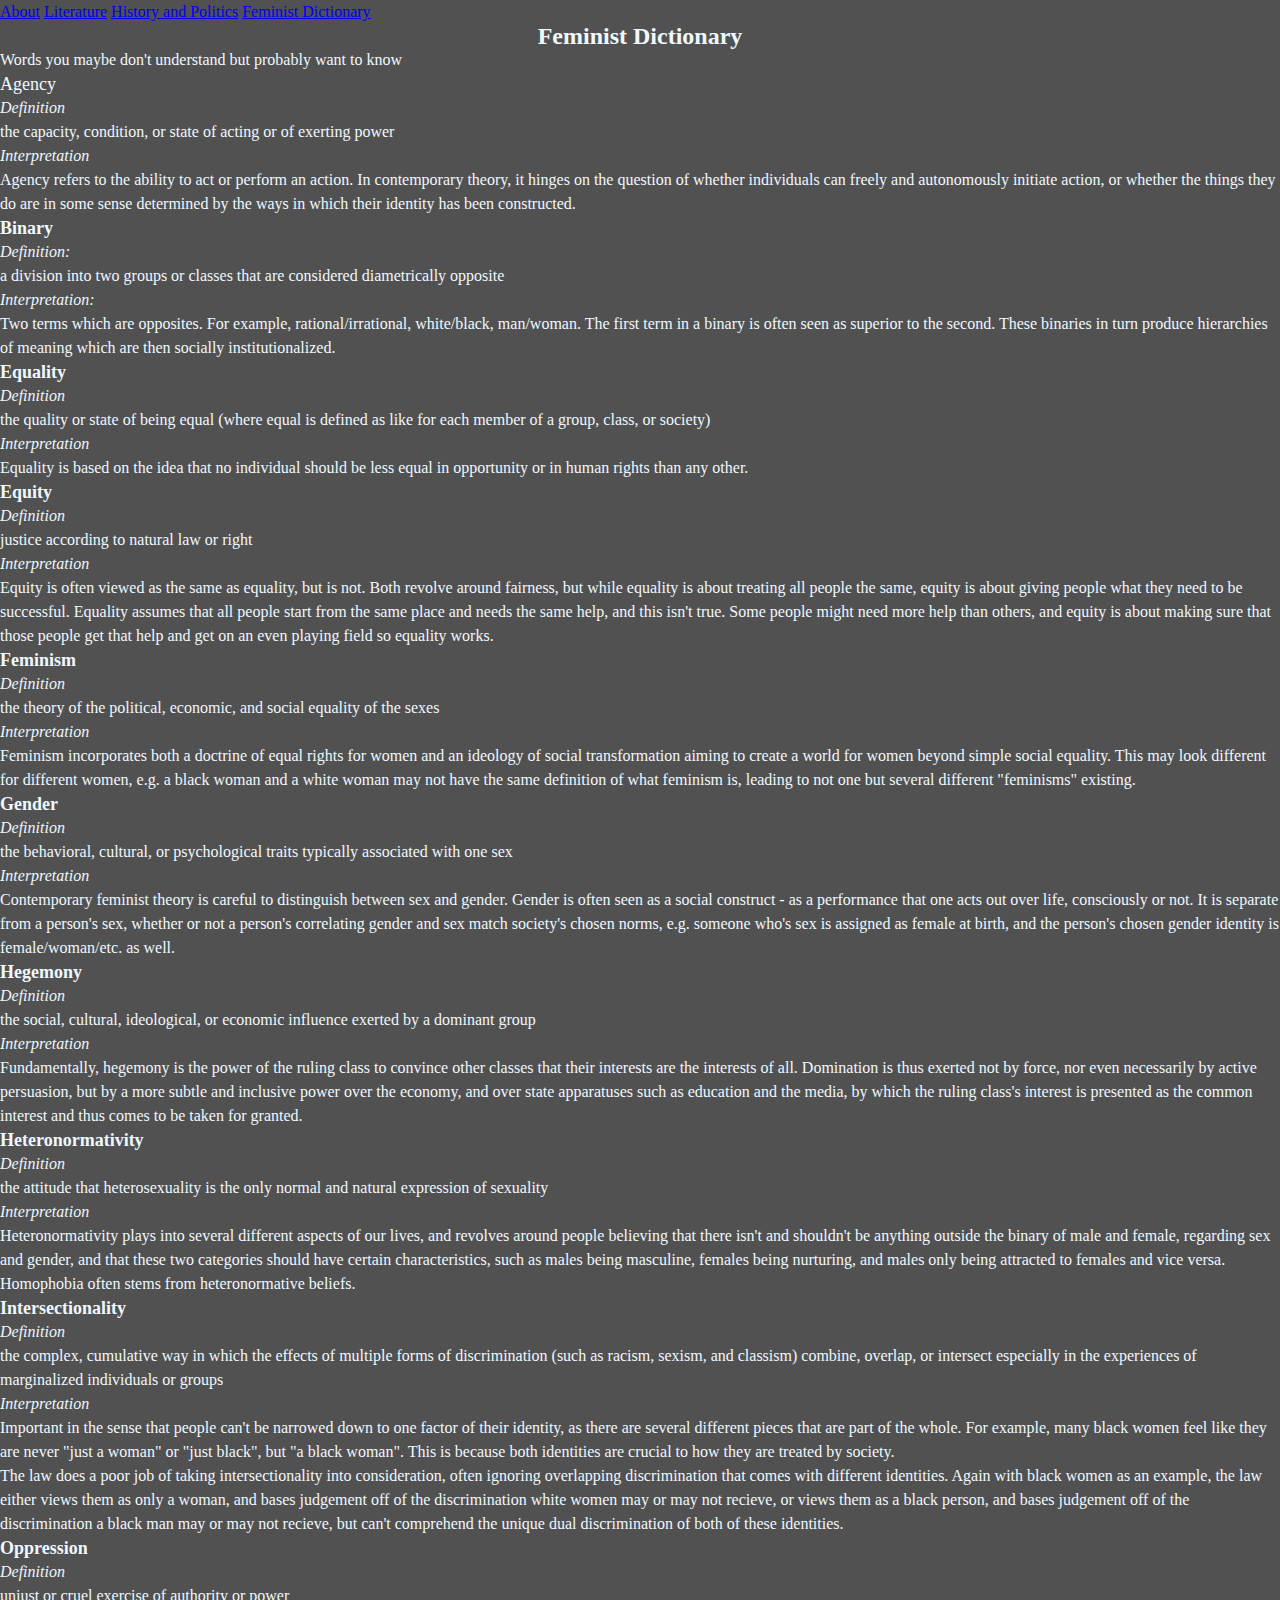
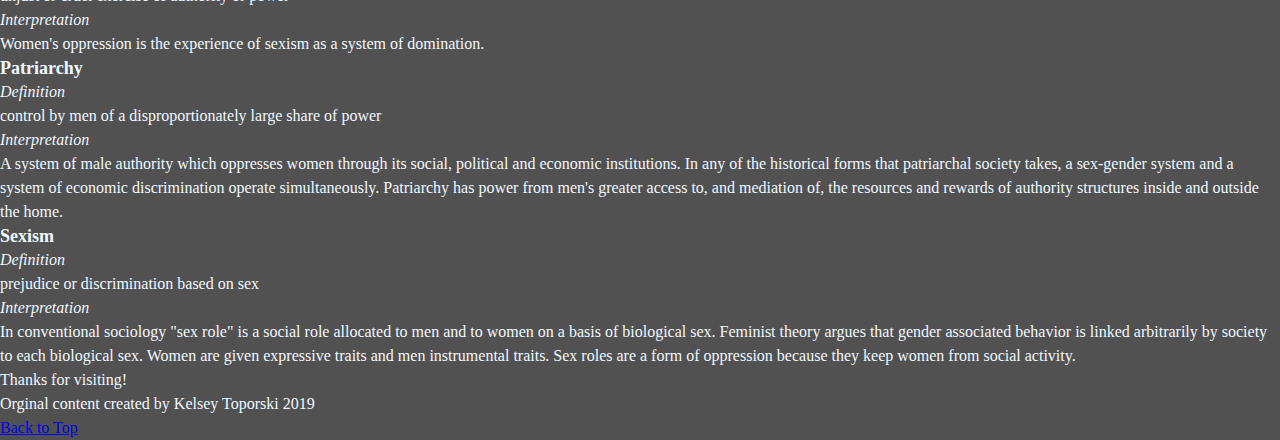
<file: femdict.html>
<!DOCTYPE html>
<html lang="en">
<head>
  <meta charset="UTF-8">

  <meta name="viewport" content="width=device-width, initial-scale=1.0">

  <!-- connects to the stylesheets -->
  <link rel="stylesheet" href="css/reset.css">
  <link rel="stylesheet" href="css/style.css">

  <!-- connect to a Google font -->  
  <!-- connect to a Font Aweseom font -->
  <!-- connect to a favicon -->

  <title>Women's Web - Dictionary</title>
</head>

<body>
  <header>
    <nav>
        <ul>
          <li><a href="index.html">About</a></li>
          <li><a href="literature.html">Literature</a></li>
          <li><a href="history.html">History and Politics</a></li>
          <li><a href="femdict.html">Feminist Dictionary</a></li>
        </ul>
    </nav>
      <!-- definitions from meriam webster -->
      <!-- interpretations from
            The Dictionary of Feminist Theory - Maggie Humm,
            Key Concepts In Post-Colonial Studies - Ashcroft, Bill, Gareth Griffiths, and Helen Tiffin,
            or myself -->
      <!-- interpretation of equity from https://everydayfeminism.com/2014/09/equality-is-not-enough/ -->

    <h1>Feminist Dictionary</h1>
    Words you maybe don't understand but probably want to know

  </header>

  <main>
  

      <!-- definitions from meriam webster -->
      <!-- interpretations from
            The Dictionary of Feminist Theory - Maggie Humm,
            Key Concepts In Post-Colonial Studies - Ashcroft, Bill, Gareth Griffiths, and Helen Tiffin,
            or myself -->
      <!-- interpretation of equity from https://everydayfeminism.com/2014/09/equality-is-not-enough/ -->

      <dl>
        <dt><h3>Agency</dt>
        <dd>Definition
          <p>
            the capacity, condition, or state of acting or of exerting power
          </p>
        <dd>Interpretation
          <p>
            Agency refers to the ability to act or perform an action. In contemporary theory, it hinges on the question of whether individuals can freely and autonomously initiate action, or whether the things they do are in some sense determined by the ways in which their identity has been constructed.
          </p>

        
        <dt>Binary</dt>
        <dd>Definition:
          <p>
            a division into two groups or classes that are considered diametrically opposite
          </p></dd>
        <dd>Interpretation:
          <p>
            Two terms which are opposites. For example, rational/irrational, white/black, man/woman. The first term in a binary is often seen as superior to the second. These binaries in turn produce hierarchies of meaning which are then socially institutionalized.
          </p></dd>
        
          
        <dt>Equality</dt>
        <dd>Definition
          <p>
            the quality or state of being equal (where equal is defined as like for each member of a group, class, or society)
          </p></dd>
        <dd>Interpretation
          <p>
            Equality is based on the idea that no individual should be less equal in opportunity or in human rights than any other.
          </p></dd>
        
          
        <dt>Equity</dt>
        <dd>Definition
          <p>
            justice according to natural law or right
          </p></dd>
        <dd>Interpretation
          <p>
            Equity is often viewed as the same as equality, but is not. Both revolve around fairness, but while equality is about treating all people the same, equity is about giving people what they need to be successful. Equality assumes that all people start from the same place and needs the same help, and this isn't true. Some people might need more help than others, and equity is about making sure that those people get that help and get on an even playing field so equality works.
          </p></dd>
        
          
        <dt>Feminism</dt>
        <dd>Definition
          <p>
            the theory of the political, economic, and social equality of the sexes
          </p></dd>
        <dd>Interpretation
          <p>
            Feminism incorporates both a doctrine of equal rights for women and an ideology of social transformation aiming to create a world for women beyond simple social equality. This may look different for different women, e.g. a black woman and a white woman may not have the same definition of what feminism is, leading to not one but several different "feminisms" existing.
          </p></dd>
       
          
        <dt>Gender</dt>
        <dd>Definition
          <p>
            the behavioral, cultural, or psychological traits typically associated with one sex
          </p></dd>
        <dd>Interpretation
          <p>
            Contemporary feminist theory is careful to distinguish between sex and gender. Gender is often seen as a social construct - as a performance that one acts out over life, consciously or not. It is separate from a person's sex, whether or not a person's correlating gender and sex match society's chosen norms, e.g. someone who's sex is assigned as female at birth, and the person's chosen gender identity is female/woman/etc. as well.
          </p></dd>
        
          
        <dt>Hegemony</dt>
        <dd>Definition
          <p>
            the social, cultural, ideological, or economic influence exerted by a dominant group
          </p></dd>
        <dd>Interpretation
          <p>
            Fundamentally, hegemony is the power of the ruling class to convince other classes that their interests are the interests of all.  Domination is thus exerted not by force, nor even necessarily by active persuasion, but by a more subtle and inclusive power over the economy, and over state apparatuses such as education and the media, by which the ruling class's interest is presented as the common interest and thus comes to be taken for granted.
          </p></dd>
       
          
        <dt>Heteronormativity</dt>
        <dd>Definition
          <p>
            the attitude that heterosexuality is the only normal and natural expression of sexuality
          </p></dd>
        <dd>Interpretation
          <p>
            Heteronormativity plays into several different aspects of our lives, and revolves around people believing that there isn't and shouldn't be anything outside the binary of male and female, regarding sex and gender, and that these two categories should have certain characteristics, such as males being masculine, females being nurturing, and males only being attracted to females and vice versa. Homophobia often stems from heteronormative beliefs.
          </p></dd>
        
          
        <dt>Intersectionality</dt>
        <dd>Definition
          <p>
            the complex, cumulative way in which the effects of multiple forms of discrimination (such as racism, sexism, and classism) combine, overlap, or intersect especially in the experiences of marginalized individuals or groups
          </p></dd>
        <dd>Interpretation
          <p>
            Important in the sense that people can't be narrowed down to one factor of their identity, as there are several different pieces that are part of the whole. For example, many black women feel like they are never "just a woman" or "just black", but "a black woman". This is because both identities are crucial to how they are treated by society.
          </p>
          <p>
            The law does a poor job of taking intersectionality into consideration, often ignoring overlapping discrimination that comes with different identities. Again with black women as an example, the law either views them as only a woman, and bases judgement off of the discrimination white women may or may not recieve, or views them as a black person, and bases judgement off of the discrimination a black man may or may not recieve, but can't comprehend the unique dual discrimination of both of these identities.
          </p></dd>
           
          
        <dt>Oppression</dt>
        <dd>Definition
          <p>
            unjust or cruel exercise of authority or power
          </p></dd>
        <dd>Interpretation
          <p>
            Women's oppression is the experience of sexism as a system of domination.
          </p></dd>
       
          
        <dt>Patriarchy</dt>
        <dd>Definition
          <p>
            control by men of a disproportionately large share of power
          </p></dd>
        <dd>Interpretation
          <p>
            A system of male authority which oppresses women through its social, political and economic institutions. In any of the historical forms that patriarchal society takes, a sex-gender system and a system of economic discrimination operate simultaneously. Patriarchy has power from men's greater access to, and mediation of, the resources and rewards of authority structures inside and outside the home.
          </p></dd>
             
          
        <dt>Sexism</dt>
        <dd>Definition
          <p>
            prejudice or discrimination based on sex
          </p></dd>
        <dd>Interpretation
          <p>
            In conventional sociology "sex role" is a social role allocated to men and to women on a basis of biological sex. Feminist theory argues that gender associated behavior is linked arbitrarily by society to each biological sex. Women are given expressive traits and men instrumental traits. Sex roles are a form of oppression because they keep women from social activity.
          </p></dd>
      </dl>

    </main>

    <footer>
      <p class="thanks">
        Thanks for visiting! <i class="far fa-grin"></i>
      </p>
      <p>Orginal content created by Kelsey Toporski 2019</p>

      <a href="#top" class="tops">Back to Top</a>
    </footer>

</body>
</html>
</file>
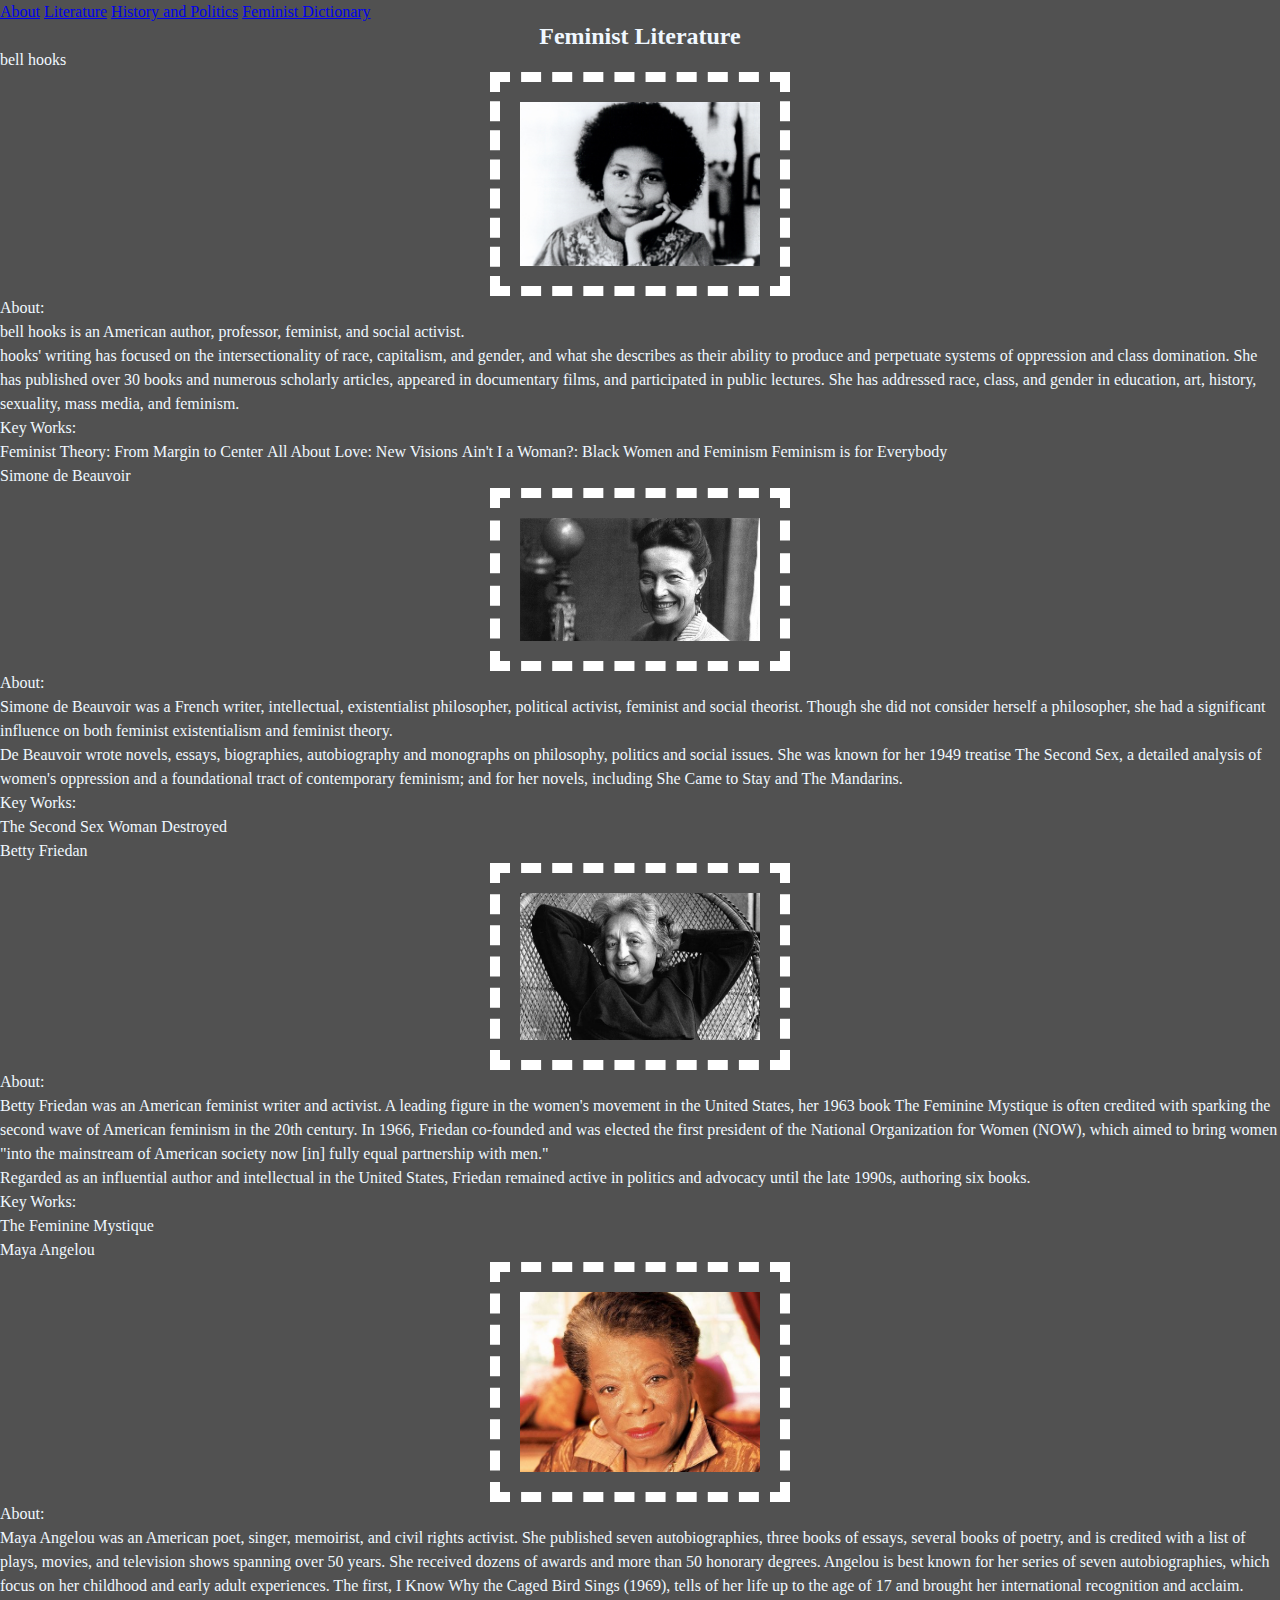
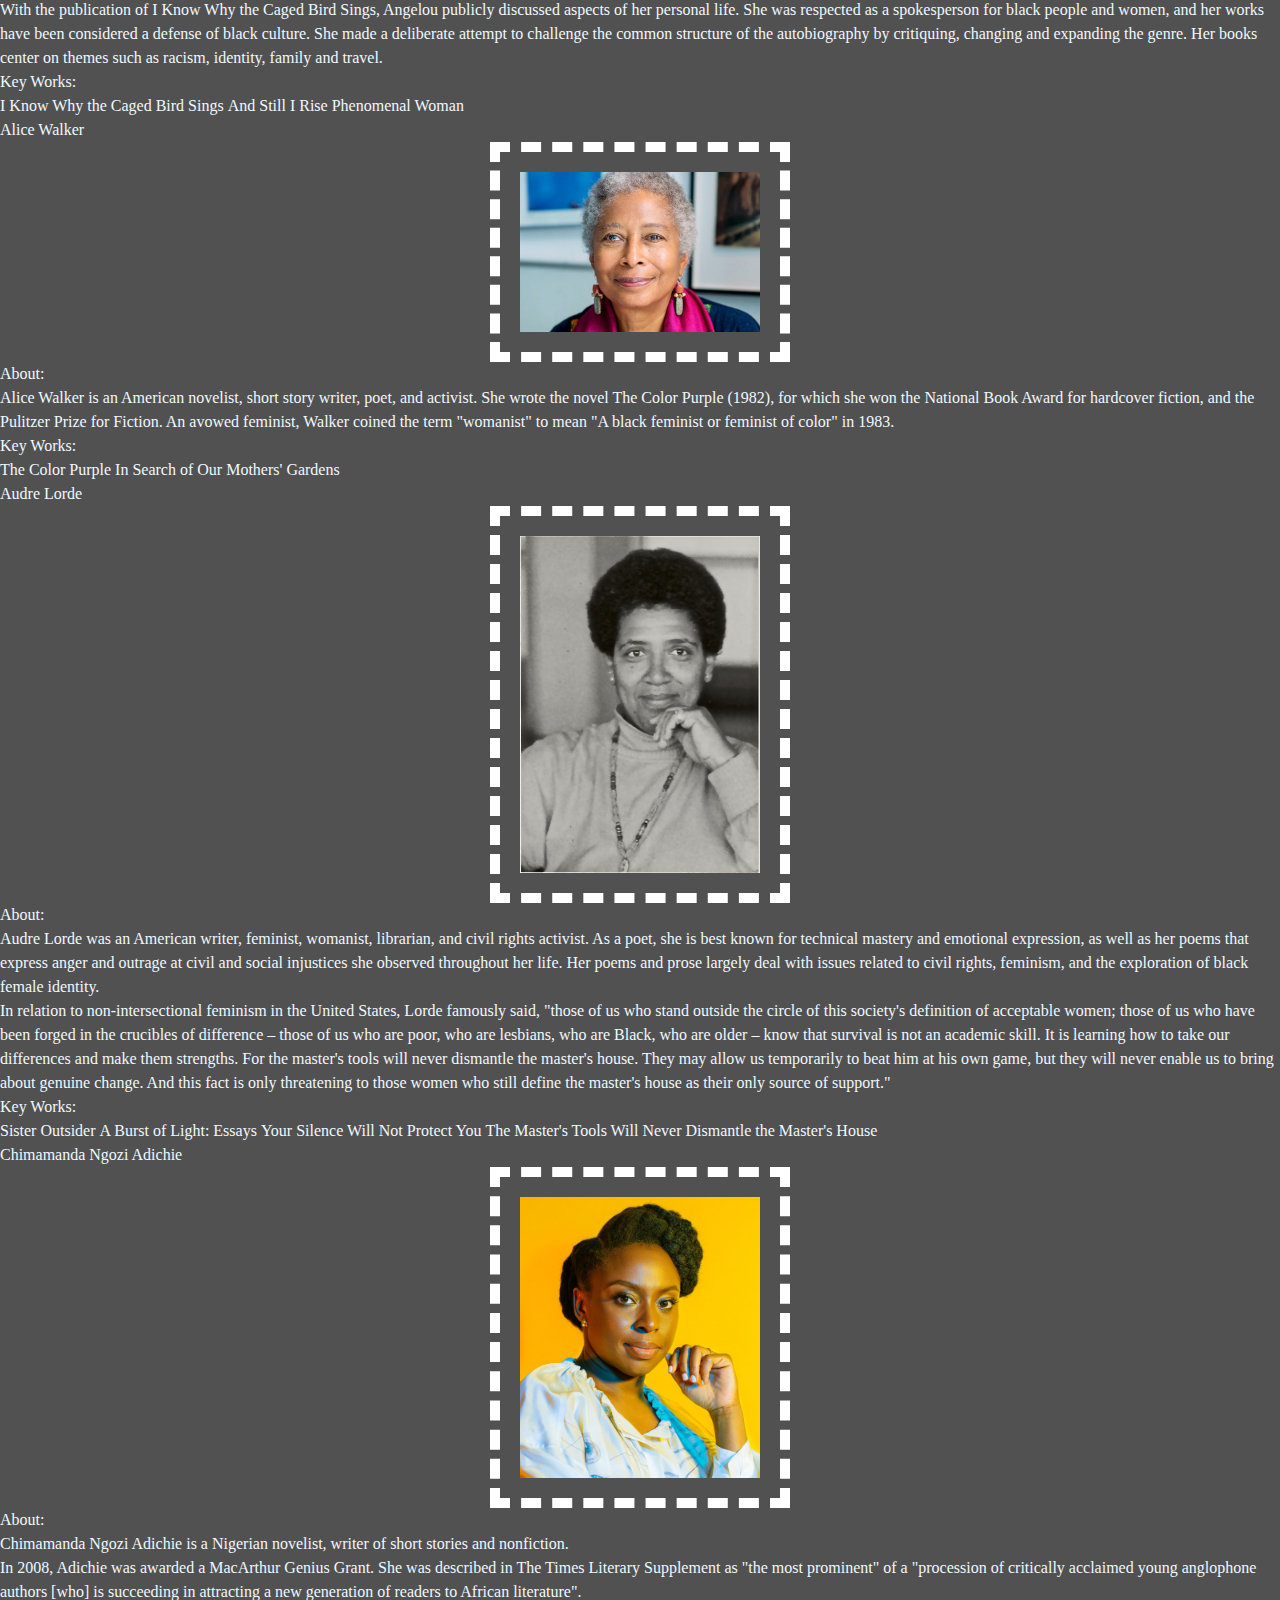
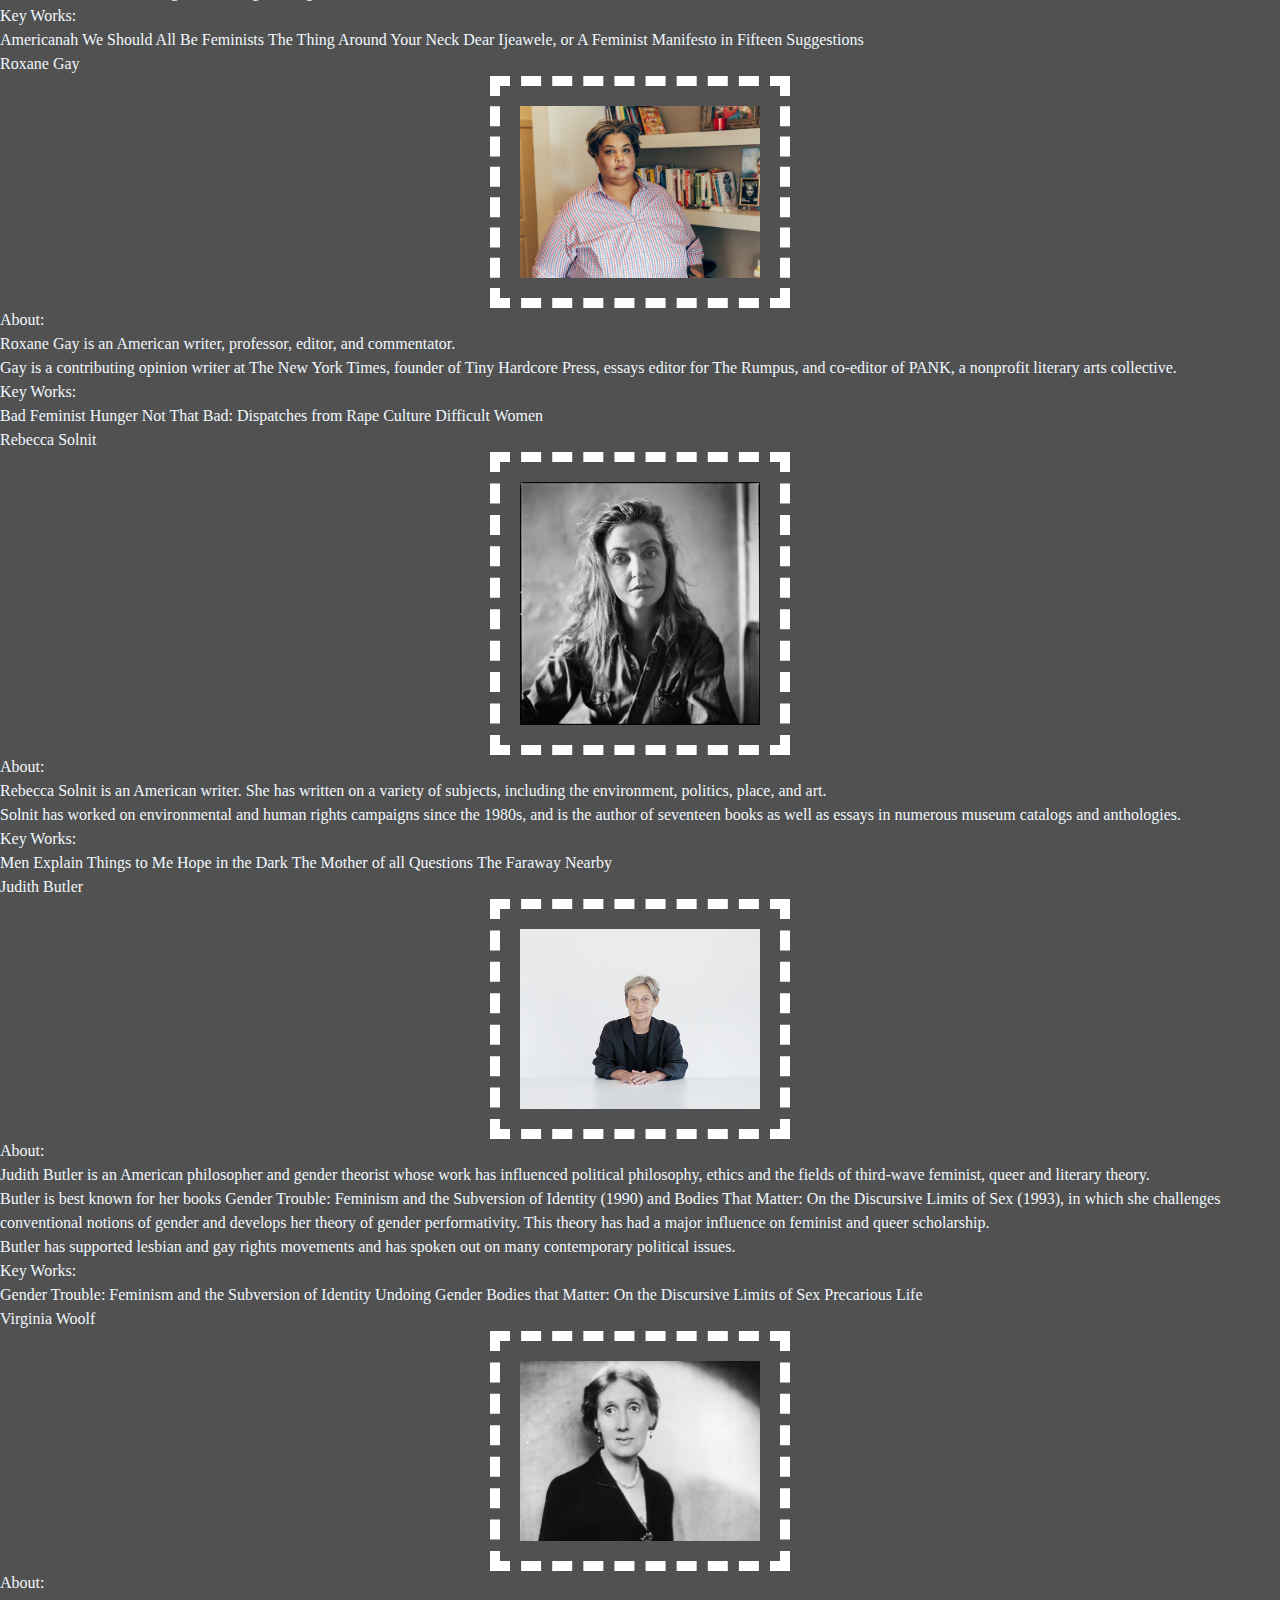
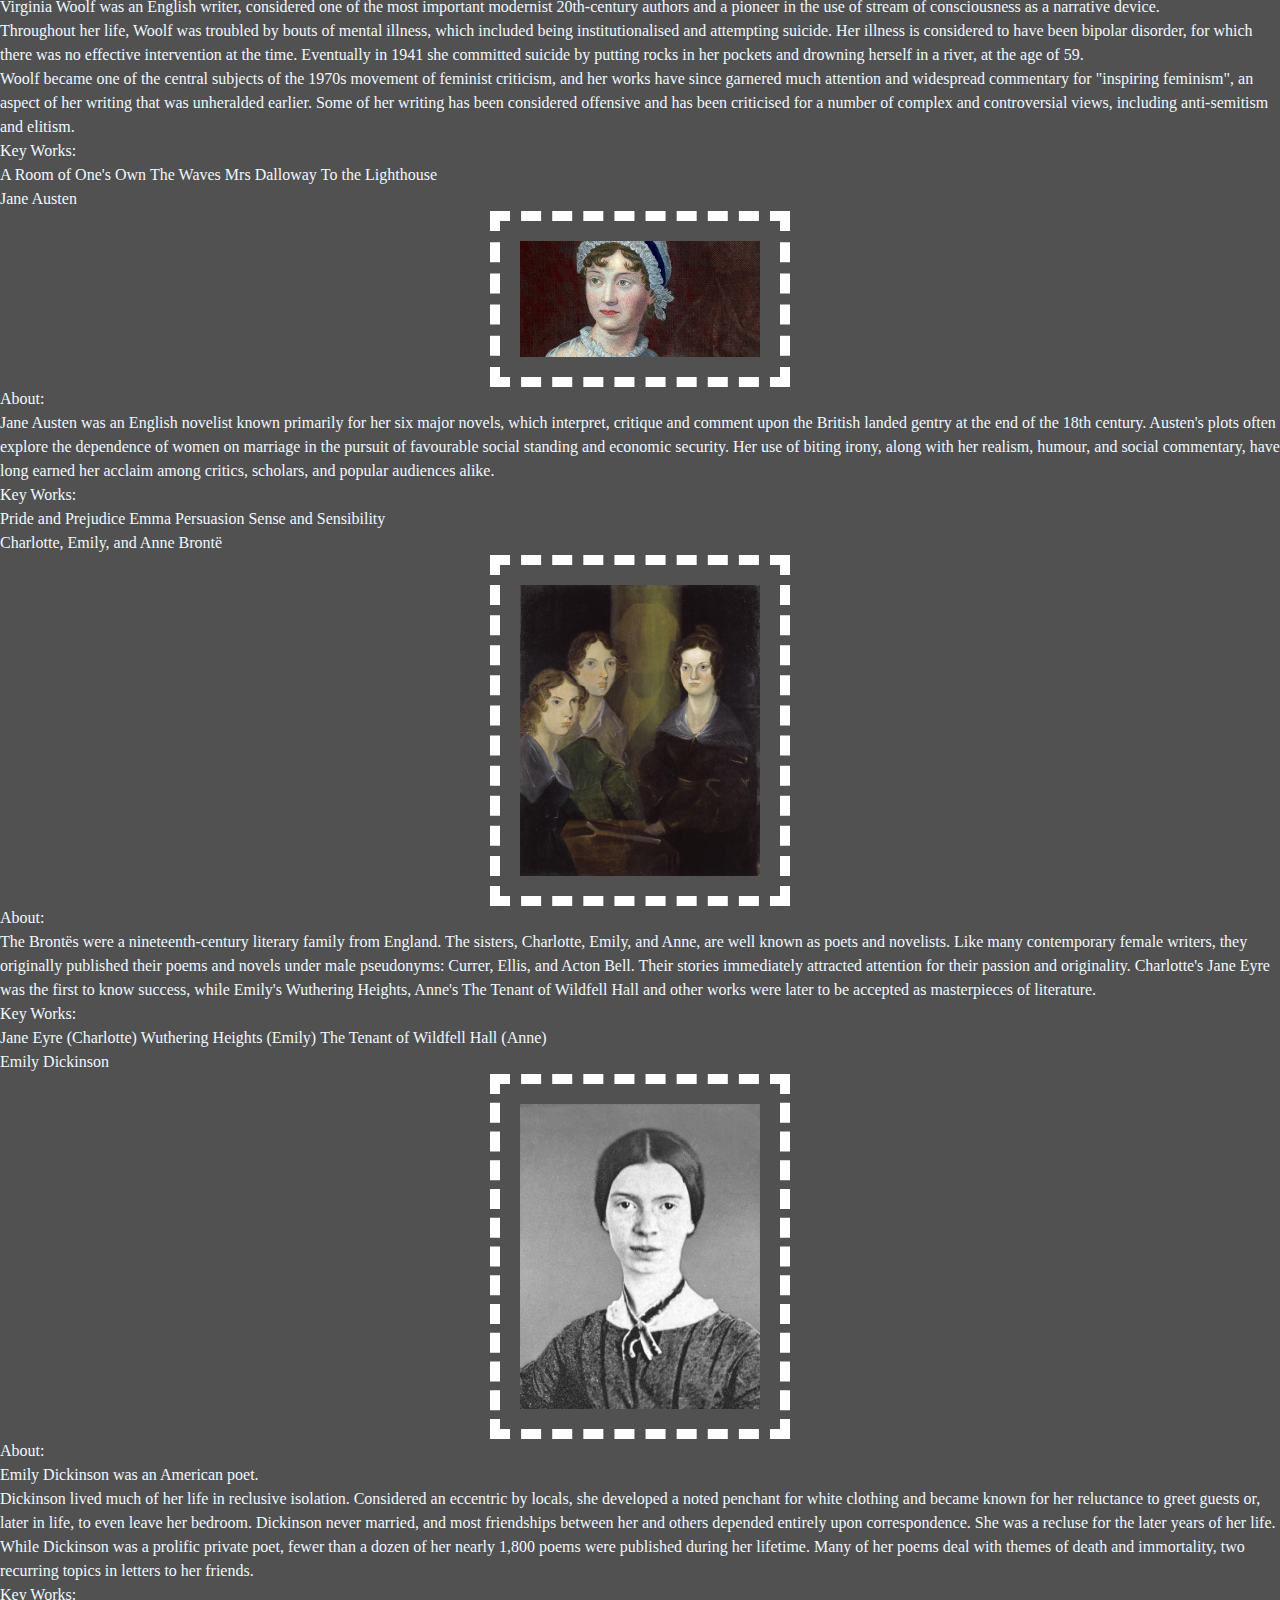
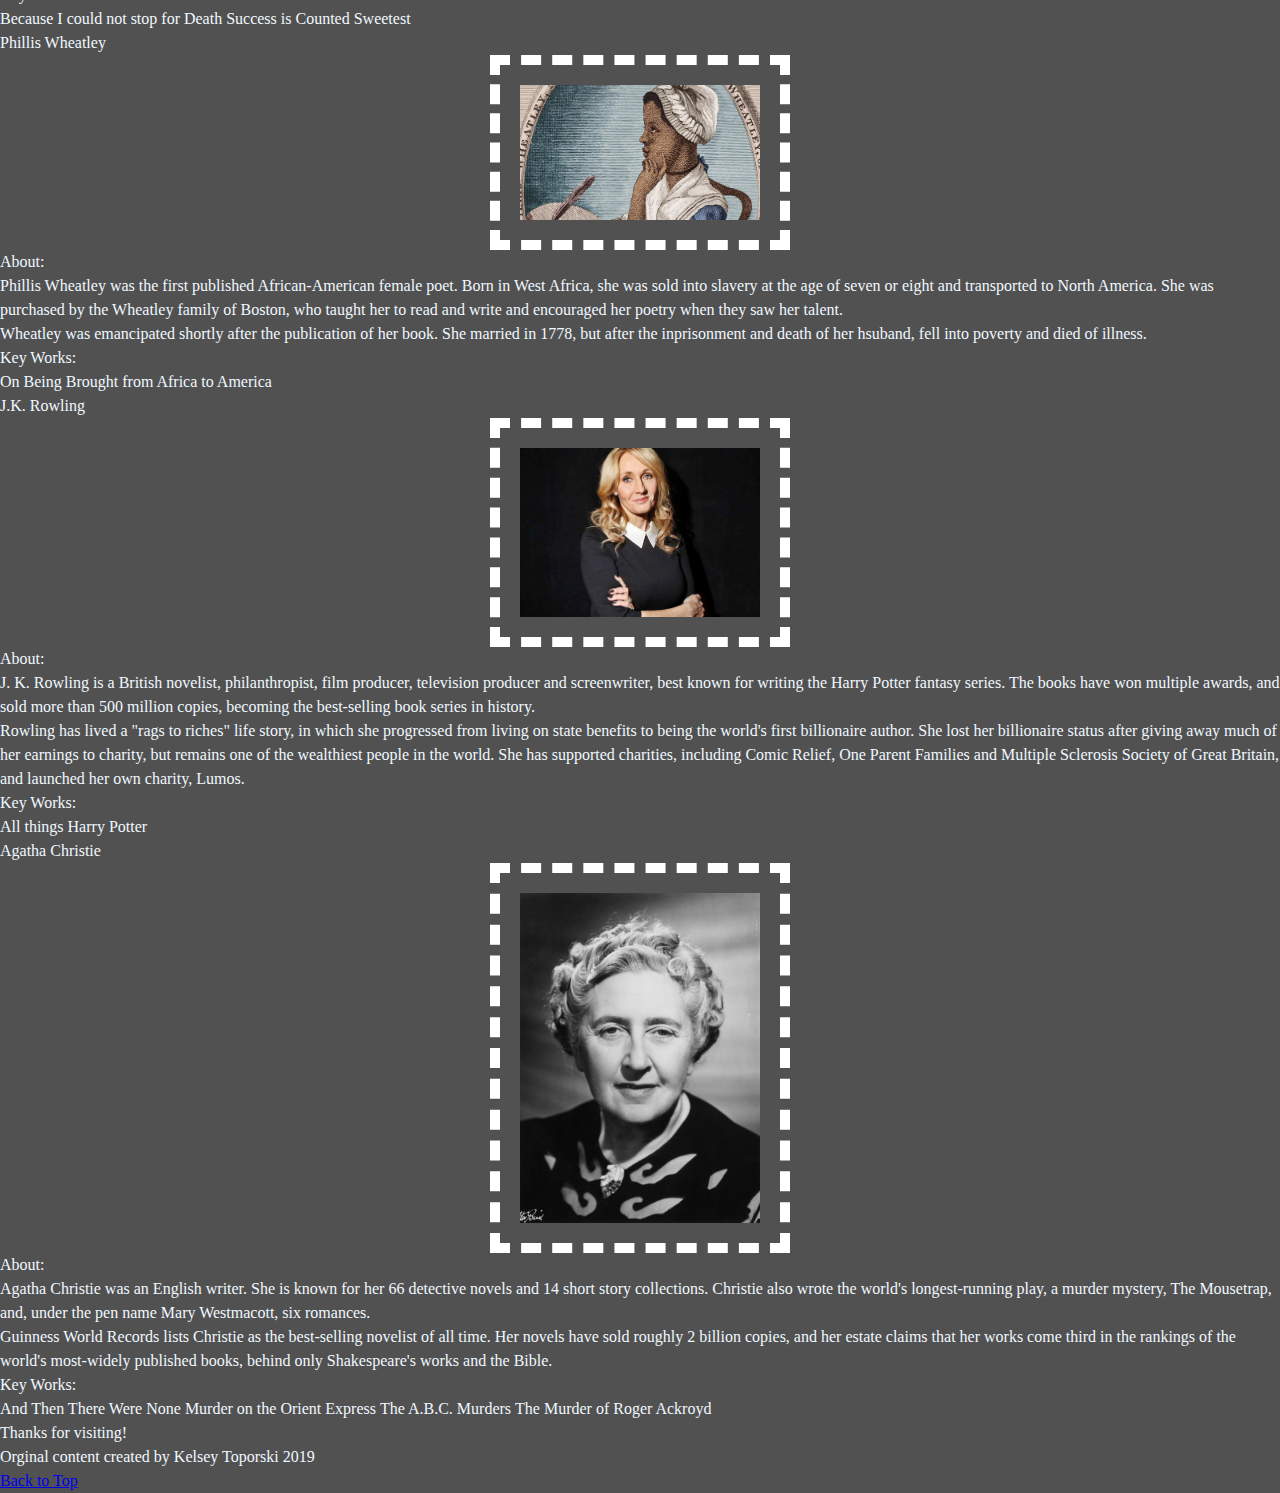
<file: literature.html>
<!DOCTYPE html>
<html lang="en">
<head>
  <meta charset="UTF-8">

  <meta name="viewport" content="width=device-width, initial-scale=1.0">

  <!-- connects to the stylesheets -->
  <link rel="stylesheet" href="css/reset.css">
  <link rel="stylesheet" href="css/style.css">

  <!-- connect to a Google font -->  
  <!-- connect to a Font Aweseom font -->
  <!-- connect to a favicon -->

  <title>Women's Web - Literature</title>
</head>

<body>
  <header>
    <nav>
        <ul>
          <li><a href="index.html">About</a></li>
          <li><a href="literature.html">Literature</a></li>
          <li><a href="history.html">History and Politics</a></li>
          <li><a href="femdict.html">Feminist Dictionary</a></li>
        </ul>
    </nav>
      <!-- definitions from meriam webster -->
      <!-- interpretations from
            The Dictionary of Feminist Theory - Maggie Humm,
            Key Concepts In Post-Colonial Studies - Ashcroft, Bill, Gareth Griffiths, and Helen Tiffin,
            or myself -->
      <!-- interpretation of equity from https://everydayfeminism.com/2014/09/equality-is-not-enough/ -->

    <h1>Feminist Literature</h1>
  </header>

  <main>

      <div>
      bell hooks
      <img src="images/bell_hooks.jpg"  width="200" alt="Image of bell hooks">
      About:
        <p>
          bell hooks is an American author, professor, feminist, and social activist.
        </p>
        <p>
          hooks' writing has focused on the intersectionality of race, capitalism, and gender, and what she describes as their ability to produce and perpetuate systems of oppression and class domination. She has published over 30 books and numerous scholarly articles, appeared in documentary films, and participated in public lectures. She has addressed race, class, and gender in education, art, history, sexuality, mass media, and feminism.
        </p>
      Key Works:
        <ul>
          <li>Feminist Theory: From Margin to Center</li>
          <li>All About Love: New Visions</li>
          <li>Ain't I a Woman?: Black Women and Feminism</li>
          <li>Feminism is for Everybody</li>
        </ul>
      </div>

      <div>
      Simone de Beauvoir
      <img src="images/simone_db.jpg"  width="200" alt="Image of Simone de Beauvoir">
      About:
        <p>
          Simone de Beauvoir was a French writer, intellectual, existentialist philosopher, political activist, feminist and social theorist. Though she did not consider herself a philosopher, she had a significant influence on both feminist existentialism and feminist theory.
        </p>
        <p>
          De Beauvoir wrote novels, essays, biographies, autobiography and monographs on philosophy, politics and social issues. She was known for her 1949 treatise The Second Sex, a detailed analysis of women's oppression and a foundational tract of contemporary feminism; and for her novels, including She Came to Stay and The Mandarins.
        </p>
      Key Works:
        <ul>
          <li>The Second Sex</li>
          <li>Woman Destroyed</li>
        </ul>
      </div>

      <div>
      Betty Friedan
      <img src="images/betty_friedan.jpg"  width="200" alt="Image of Betty Friedan">
      About:
        <p>
          Betty Friedan was an American feminist writer and activist. A leading figure in the women's movement in the United States, her 1963 book The Feminine Mystique is often credited with sparking the second wave of American feminism in the 20th century. In 1966, Friedan co-founded and was elected the first president of the National Organization for Women (NOW), which aimed to bring women "into the mainstream of American society now [in] fully equal partnership with men."
        </p>
        <p>
          Regarded as an influential author and intellectual in the United States, Friedan remained active in politics and advocacy until the late 1990s, authoring six books.
        </p>
      Key Works:
        <ul>
          <li>The Feminine Mystique</li>
        </ul>
      </div>

      <div>
      Maya Angelou
      <img src="images/maya_angelou.jpg"  width="200" alt="Image of Maya Angelou">
      About:
        <p>
          Maya Angelou was an American poet, singer, memoirist, and civil rights activist. She published seven autobiographies, three books of essays, several books of poetry, and is credited with a list of plays, movies, and television shows spanning over 50 years. She received dozens of awards and more than 50 honorary degrees. Angelou is best known for her series of seven autobiographies, which focus on her childhood and early adult experiences. The first, I Know Why the Caged Bird Sings (1969), tells of her life up to the age of 17 and brought her international recognition and acclaim.
        </p>
        <p>
          With the publication of I Know Why the Caged Bird Sings, Angelou publicly discussed aspects of her personal life. She was respected as a spokesperson for black people and women, and her works have been considered a defense of black culture. She made a deliberate attempt to challenge the common structure of the autobiography by critiquing, changing and expanding the genre. Her books center on themes such as racism, identity, family and travel.
        </p>
      Key Works:
        <ul>
          <li>I Know Why the Caged Bird Sings</li>
          <li>And Still I Rise</li>
          <li>Phenomenal Woman</li>
        </ul>
      </div>

      <!-- <script>
        alert("HI");
        console.log("hey good lookin");
      </script> -->

      <div>
      Alice Walker
      <img src="images/alice_walker.jpg"  width="200" alt="Image of Alice Walker">
      About:
        <p>
          Alice Walker is an American novelist, short story writer, poet, and activist. She wrote the novel The Color Purple (1982), for which she won the National Book Award for hardcover fiction, and the Pulitzer Prize for Fiction. An avowed feminist, Walker coined the term "womanist" to mean "A black feminist or feminist of color" in 1983.
        </p>
      Key Works:
        <ul>
          <li>The Color Purple</li>
          <li>In Search of Our Mothers' Gardens</li>
        </ul>
      </div>

      <div>
      Audre Lorde
      <img src="images/audre_lorde.jpg"  width="200" alt="Image of Audre Lorde">
      About:
        <p>
          Audre Lorde was an American writer, feminist, womanist, librarian, and civil rights activist. As a poet, she is best known for technical mastery and emotional expression, as well as her poems that express anger and outrage at civil and social injustices she observed throughout her life. Her poems and prose largely deal with issues related to civil rights, feminism, and the exploration of black female identity.
        </p>
        <p>
          In relation to non-intersectional feminism in the United States, Lorde famously said, "those of us who stand outside the circle of this society's definition of acceptable women; those of us who have been forged in the crucibles of difference – those of us who are poor, who are lesbians, who are Black, who are older – know that survival is not an academic skill. It is learning how to take our differences and make them strengths. For the master's tools will never dismantle the master's house. They may allow us temporarily to beat him at his own game, but they will never enable us to bring about genuine change. And this fact is only threatening to those women who still define the master's house as their only source of support."
        </p>
      Key Works:
        <ul>
          <li>Sister Outsider</li>
          <li>A Burst of Light: Essays</li>
          <li>Your Silence Will Not Protect You</li>
          <li>The Master's Tools Will Never Dismantle the Master's House</li>
        </ul>
      </div>

      <div>
      Chimamanda Ngozi Adichie
      <img src="images/chimamanda.jpg"  width="200" alt="Image of Chimamanda Ngozi Adichie">
      About:
        <p>
          Chimamanda Ngozi Adichie is a Nigerian novelist, writer of short stories and nonfiction.
        </p>
        <p>
          In 2008, Adichie was awarded a MacArthur Genius Grant. She was described in The Times Literary Supplement as "the most prominent" of a "procession of critically acclaimed young anglophone authors [who] is succeeding in attracting a new generation of readers to African literature".
        </p>
      Key Works:
        <ul>
          <li>Americanah</li>
          <li>We Should All Be Feminists</li>
          <li>The Thing Around Your Neck</li>
          <li>Dear Ijeawele, or A Feminist Manifesto in Fifteen Suggestions</li>
        </ul>
      </div>

      <div>
      Roxane Gay
      <img src="images/roxane_gay.jpg"  width="200" alt="Image of Roxane Gay">
      About:
        <p>
          Roxane Gay is an American writer, professor, editor, and commentator.
        </p>
        <p>
          Gay is a contributing opinion writer at The New York Times, founder of Tiny Hardcore Press, essays editor for The Rumpus, and co-editor of PANK, a nonprofit literary arts collective.
        </p>
      Key Works:
        <ul>
          <li>Bad Feminist</li>
          <li>Hunger</li>
          <li>Not That Bad: Dispatches from Rape Culture</li>
          <li>Difficult Women</li>
        </ul>
      </div>

      <div>
      Rebecca Solnit
      <img src="images/rebecca_solnit.jpg"  width="200" alt="Image of Rebecca Solnit">
      About:
        <p>
          Rebecca Solnit is an American writer. She has written on a variety of subjects, including the environment, politics, place, and art.
        </p>
        <p>
          Solnit has worked on environmental and human rights campaigns since the 1980s, and is the author of seventeen books as well as essays in numerous museum catalogs and anthologies.
        </p>
      Key Works:
        <ul>
          <li>Men Explain Things to Me</li>
          <li>Hope in the Dark</li>
          <li>The Mother of all Questions</li>
          <li>The Faraway Nearby</li>
        </ul>
      </div>

      <div>
      Judith Butler
      <img src="images/judith_butler.jpg"  width="200" alt="Image of Judith Butler">
      About:
        <p>
          Judith Butler is an American philosopher and gender theorist whose work has influenced political philosophy, ethics and the fields of third-wave feminist, queer and literary theory.
        </p>
        <p>
          Butler is best known for her books Gender Trouble: Feminism and the Subversion of Identity (1990) and Bodies That Matter: On the Discursive Limits of Sex (1993), in which she challenges conventional notions of gender and develops her theory of gender performativity. This theory has had a major influence on feminist and queer scholarship.
        </p>
        <p>
          Butler has supported lesbian and gay rights movements and has spoken out on many contemporary political issues.
        </p>
      Key Works:
        <ul>
          <li>Gender Trouble: Feminism and the Subversion of Identity</li>
          <li>Undoing Gender</li>
          <li>Bodies that Matter: On the Discursive Limits of Sex</li>
          <li>Precarious Life</li>
        </ul>
      </div>

      <div>
      Virginia Woolf
      <img src="images/virginia_woolf.jpg"  width="200" alt="Image of Virginia Woolf">
      About:
        <p>
          Virginia Woolf was an English writer, considered one of the most important modernist 20th-century authors and a pioneer in the use of stream of consciousness as a narrative device.
        </p>
        <p>
          Throughout her life, Woolf was troubled by bouts of mental illness, which included being institutionalised and attempting suicide. Her illness is considered to have been bipolar disorder, for which there was no effective intervention at the time. Eventually in 1941 she committed suicide by putting rocks in her pockets and drowning herself in a river, at the age of 59.
        </p>
        <p>
          Woolf became one of the central subjects of the 1970s movement of feminist criticism, and her works have since garnered much attention and widespread commentary for "inspiring feminism", an aspect of her writing that was unheralded earlier. Some of her writing has been considered offensive and has been criticised for a number of complex and controversial views, including anti-semitism and elitism.
        </p>
      Key Works:
        <ul>
          <li>A Room of One's Own</li>
          <li>The Waves</li>
          <li>Mrs Dalloway</li>
          <li>To the Lighthouse</li>
        </ul>
      </div>

      <div>
      Jane Austen
      <img src="images/jane_austen.jpg"  width="200" alt="Image of Jane Austen">
      About:
        <p>
          Jane Austen was an English novelist known primarily for her six major novels, which interpret, critique and comment upon the British landed gentry at the end of the 18th century. Austen's plots often explore the dependence of women on marriage in the pursuit of favourable social standing and economic security. Her use of biting irony, along with her realism, humour, and social commentary, have long earned her acclaim among critics, scholars, and popular audiences alike.
        </p>
      Key Works:
        <ul>
          <li>Pride and Prejudice</li>
          <li>Emma</li>
          <li>Persuasion</li>
          <li>Sense and Sensibility</li>
        </ul>
      </div>

      <div>
      Charlotte, Emily, and Anne Brontë
      <img src="images/bronte_sisters.jpg"  width="200" alt="Image of Charlotte, Emily, and Anne Brontë">
      About:
        <p>
          The Brontës were a nineteenth-century literary family from England. The sisters, Charlotte, Emily, and Anne, are well known as poets and novelists. Like many contemporary female writers, they originally published their poems and novels under male pseudonyms: Currer, Ellis, and Acton Bell. Their stories immediately attracted attention for their passion and originality. Charlotte's Jane Eyre was the first to know success, while Emily's Wuthering Heights, Anne's The Tenant of Wildfell Hall and other works were later to be accepted as masterpieces of literature.
        </p>
      Key Works:
        <ul>
          <li>Jane Eyre (Charlotte)</li>
          <li>Wuthering Heights (Emily)</li>
          <li>The Tenant of Wildfell Hall (Anne)</li>
        </ul>
      </div>

      <div>
      Emily Dickinson
      <img src="images/emily_d.jpg"  width="200" alt="Image of Emily Dickinson">
      About:
        <p>
          Emily Dickinson was an American poet.
        </p>
        <p>
          Dickinson lived much of her life in reclusive isolation. Considered an eccentric by locals, she developed a noted penchant for white clothing and became known for her reluctance to greet guests or, later in life, to even leave her bedroom. Dickinson never married, and most friendships between her and others depended entirely upon correspondence. She was a recluse for the later years of her life.
        </p>
        <p>
          While Dickinson was a prolific private poet, fewer than a dozen of her nearly 1,800 poems were published during her lifetime. Many of her poems deal with themes of death and immortality, two recurring topics in letters to her friends.
        </p>
      Key Works:
        <ul>
          <li>Because I could not stop for Death</li>
          <li>Success is Counted Sweetest</li>
        </ul>
      </div>

      <div>
      Phillis Wheatley
      <img src="images/phillis_w.jpg"  width="200" alt="Image of Phillis Wheatley">
      About:
        <p>
          Phillis Wheatley was the first published African-American female poet. Born in West Africa, she was sold into slavery at the age of seven or eight and transported to North America. She was purchased by the Wheatley family of Boston, who taught her to read and write and encouraged her poetry when they saw her talent.
        </p>
        <p>
          Wheatley was emancipated shortly after the publication of her book. She married in 1778, but after the inprisonment and death of her hsuband, fell into poverty and died of illness.
        </p>
      Key Works:
        <ul>
          <li>On Being Brought from Africa to America</li>
        </ul>
      </div>

      <div>
      J.K. Rowling
      <img src="images/jk_rowling.jpg"  width="200" alt="Image of J.K. Rowling">
      About:
        <p>
          J. K. Rowling is a British novelist, philanthropist, film producer, television producer and screenwriter, best known for writing the Harry Potter fantasy series. The books have won multiple awards, and sold more than 500 million copies, becoming the best-selling book series in history.
        </p>
        <p>
          Rowling has lived a "rags to riches" life story, in which she progressed from living on state benefits to being the world's first billionaire author. She lost her billionaire status after giving away much of her earnings to charity, but remains one of the wealthiest people in the world. She has supported charities, including Comic Relief, One Parent Families and Multiple Sclerosis Society of Great Britain, and launched her own charity, Lumos.
        </p>
      Key Works:
        <ul>
          <li>All things Harry Potter</li>
        </ul>
      </div>

      <div>
      Agatha Christie
      <img src="images/agatha.jpg"  width="200" alt="Image of Agatha Christie">
      About:
        <p>
          Agatha Christie was an English writer. She is known for her 66 detective novels and 14 short story collections. Christie also wrote the world's longest-running play, a murder mystery, The Mousetrap, and, under the pen name Mary Westmacott, six romances.
        </p>
        <p>
          Guinness World Records lists Christie as the best-selling novelist of all time. Her novels have sold roughly 2 billion copies, and her estate claims that her works come third in the rankings of the world's most-widely published books, behind only Shakespeare's works and the Bible.
        </p>
      Key Works:
        <ul>
          <li>And Then There Were None</li>
          <li>Murder on the Orient Express</li>
          <li>The A.B.C. Murders</li>
          <li>The Murder of Roger Ackroyd</li>
        </ul>
      </div>
    </main>
    <footer>
      <p class="thanks">
        Thanks for visiting! <i class="far fa-grin"> </i>
      </p>
      <p>Orginal content created by Kelsey Toporski 2019</p>
      <a href="#top" class="tops">Back to Top</a>

    </footer>
  </body>
</html>
</file>
<file: css/style.css>
dt{
    font-weight: bold;
    font-size: large;
}

dd{
    font-style: italic;
}

p{
    font-style: normal;
}

h1{

    font-size: x-large;
    font-weight: bolder;
    text-align: center;
}

h2{
    font-size: 30px;
    text-align: center;
}
body{
    background: rgb(81, 81, 81);
    color: aliceblue;
    line-height: 150%;

}

img{
    width: 300px;
    padding: 20px;
    border: dashed rgb(255, 255, 255) 10px;
    display: auto;
    margin: auto;
    display: block;
}
li{

    display: inline-block;
}
</file>
